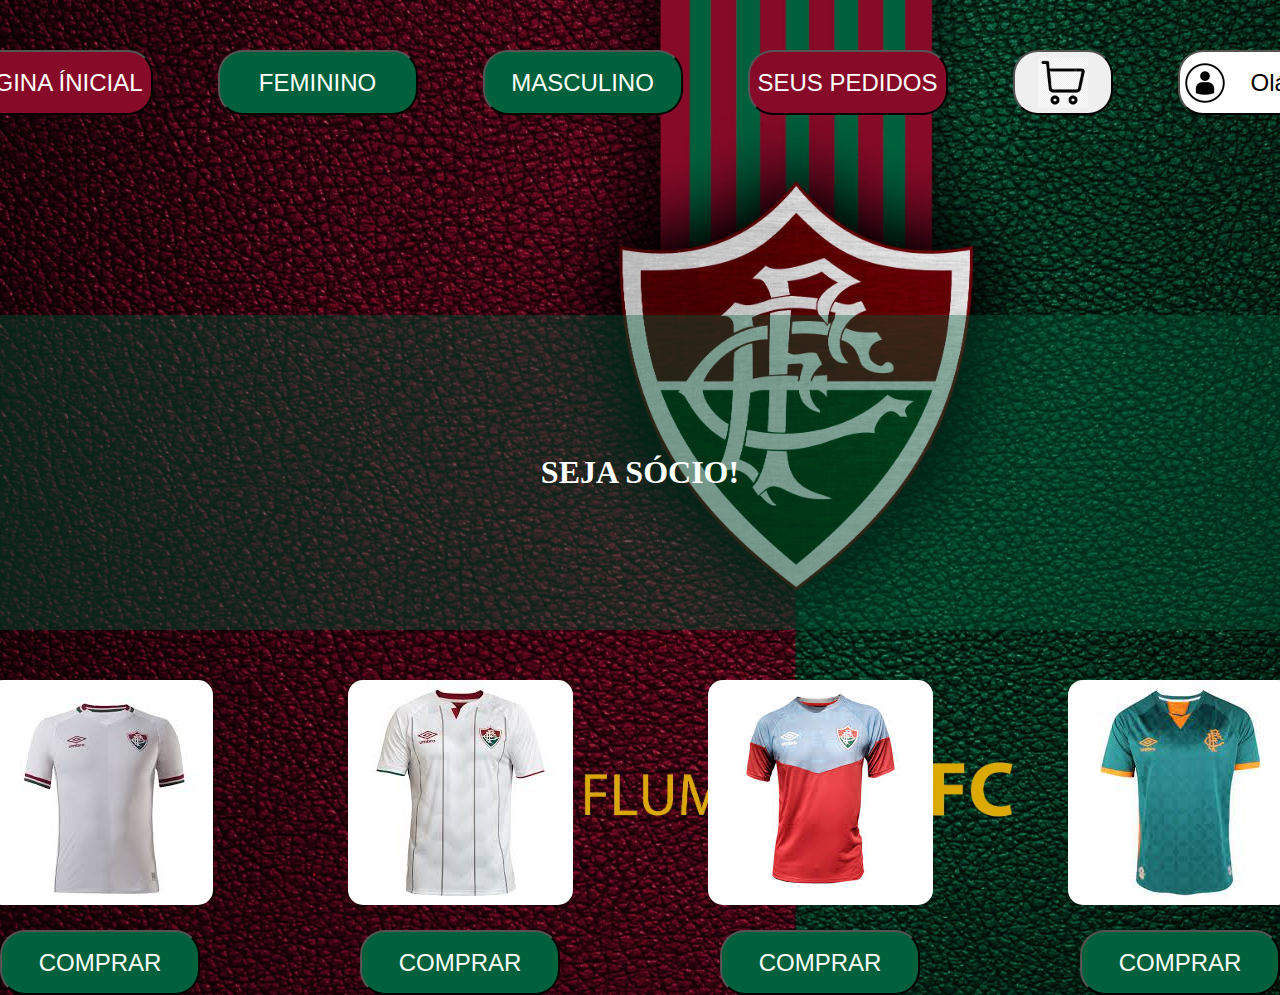
<file: PaginaFlu/index.html>
<!DOCTYPE html>
<html lang="pt-br">
<head>
    <meta charset="UTF-8">
    <meta http-equiv="X-UA-Compatible" content="IE=edge">
    <meta name="viewport" content="width=device-width, initial-scale=1.0">
    <link rel="stylesheet" href="style.css">
    <title>Fluminense F.C</title>
</head>
<body>
<script src="script.js"></script>
<div>
    <div class="botoes">
        <button id="botaoVermelho" type="submit">PÁGINA ÍNICIAL</button>
        <button id="botaoVerde" type="submit">FEMININO</button>
        <button id="botaoVerde" type="submit">MASCULINO</button>
        <button id="botaoVermelho" type="submit">SEUS PEDIDOS</button>
        <button id="meuCarrinho" type="submit"></button>
        <button id="botaoUser" type="submit"> &nbsp;&nbsp;&nbsp;&nbsp; Olá</button>
    </div>
    <div id="quadradoTransparente">
        <h1>SEJA SÓCIO!</h1>
    </div>

    <div class="produtos">
        <img src="Camisas/camisa um.jfif" alt="">
        <img src="Camisas/camisa dois.jfif" alt="">
        <img src="Camisas/camisa tres.jfif" alt="">
        <img src="Camisas/camisa 4.jfif" alt="">
    </div>
    
    <div class="botoesComprar">
        <button id="botaoVerde" type="submit">COMPRAR</button>
        <button id="botaoVerde" type="submit">COMPRAR</button>
        <button id="botaoVerde" type="submit">COMPRAR</button>
        <button id="botaoVerde" type="submit">COMPRAR</button>
    </div>
    <div>
        
    </div>    

</div>
<footer>
    
</footer>
</body>
</html>
</file>
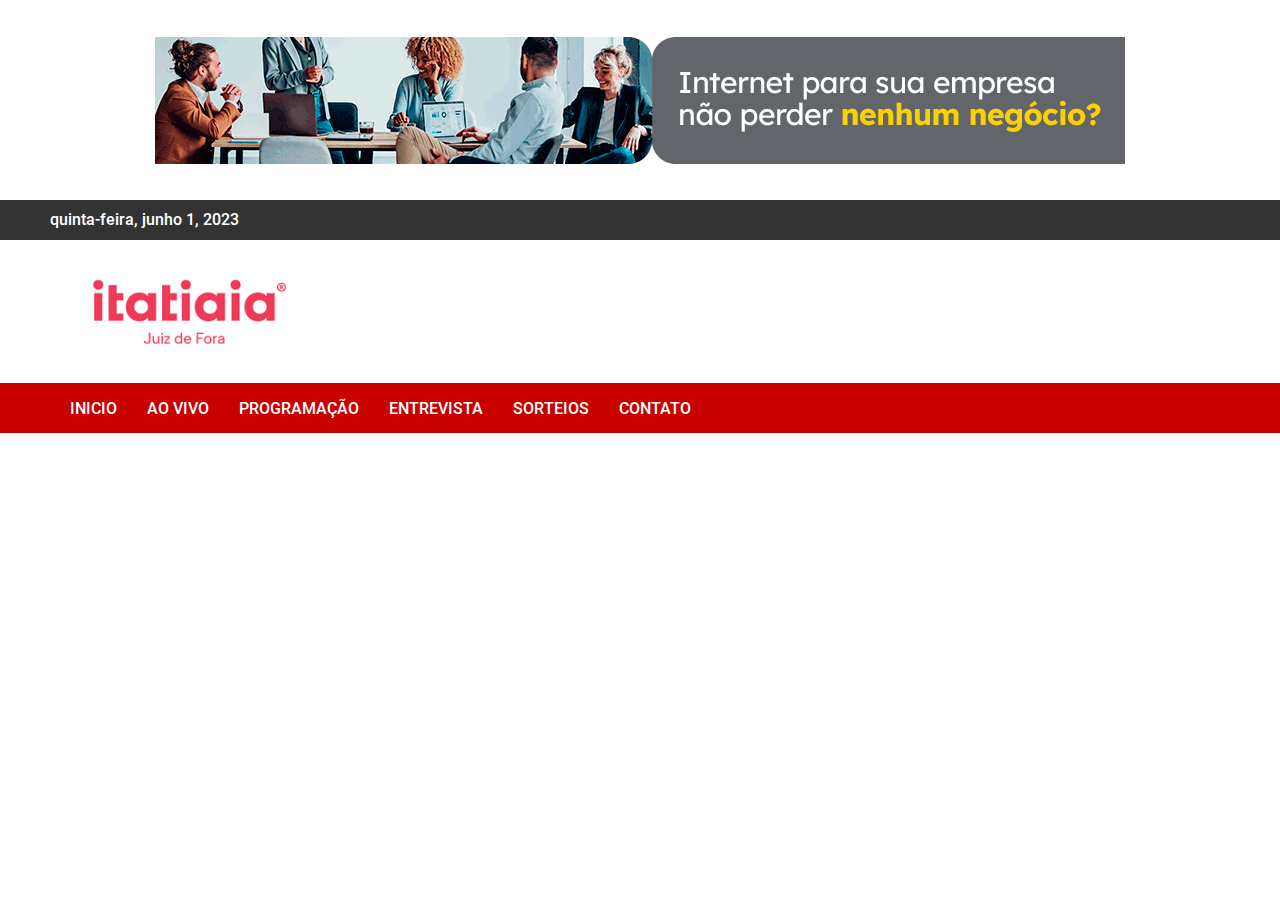
<file: Refat_Itatiaia/html.html>
<!DOCTYPE html>
<html lang="PT-BR">

<head>
    <meta charset="UTF-8">
    <meta http-equiv="X-UA-Compatible" content="IE=edge">
    <meta name="viewport" content="width=device-width, initial-scale=1.0">
    <link rel="stylesheet" href="style.css">
    <title>Document</title>
</head>

<body>
    <a
        href="https://verointernet.com.br/contrate.planointernet.empresarial/?utm_source=itatiaia&utm_medium=banner&utm_campaign=campanha+b2b+maio">
        <header id="logoEmpresa"></header>
    </a>

    <div id="data"><p id="dia">quinta-feira, junho 1, 2023</p> </div>

    <div class="menu"></div>

    <section class="search">
        <ul>
            <a href="">
                <li>INICIO</li>
            </a>
            <a href="">
                <li>AO VIVO</li>
            </a>
            <a href="">
                <li>PROGRAMAÇÃO</li>
            </a>
            <a href="">
                <li>ENTREVISTA</li>
            </a>
            <a href="">
                <li>SORTEIOS</li>
            </a>
            <a href="">
                <li>CONTATO</li>
            </a>
            <a href=""><li><img src="loupe_79257.svg" alt=""></li></a>
        </ul>
    </section>
    <div id="logoIta"></div>
    <side class="events"> </side>
    <main>
        <div></div>
        <div></div>
        <div></div>
        <div></div>
        <div></div>
        <div></div>
        <div></div>
        <div></div>
        <div></div>
        <div></div>
        <div></div>
        <div></div>
        <div></div>
        <div></div>
        <div></div>
        <div></div>
        <div></div>
        <div></div>
    </main>
    <footer></footer>
    <script src="java.js"></script>
</body>

</html>
</file>
<file: PaginaFlu/style.css>
/*usei esse paleta de cores baseado nas cores do time, e como quero fazer uma loja teve como base o bem estar do usúario na hora da compra*/
/*
#006117
#0E872A
#0DC237
#6B0009
#C2101F
*/
body
{
padding: 0;
margin: 0;
border: 0;
display: flex;
justify-content: center;
min-height: 100vh;
background-image: url(2596512.jpg);
background-repeat: no-repeat;
background-size: cover;
}

button
{
    border: 1px solid none;
    border-radius: 25px;
    width: 200px;
    height: 65px;
    color: white;
}
#botaoVermelho
{
    background-color:#870A28 ;
    font-size: x-large;
}
#botaoVerde
{
background-color: #00613C;
font-size: x-large;
}
.botoes
{
display: flex;
justify-content: space-around;
margin-top: 50px;
}

#meuCarrinho
{
    background-image: url(carrinho.png);
    background-position:  center;
    background-repeat: no-repeat;
    background-size: cover;
    background-size: 50px;
    color: black;
    width: 100px;
    height: 65;
}

#quadradoTransparente
{
    border-radius: 50px;
    width: 1440px;
    height: 315px;
    background-color: #00613c5d;
    margin-top: 200px;
    color: white;
    display: flex;
    justify-content: center;
    align-items: center;
}

.produtos
{
    display: flex;
    justify-content: space-around;
    margin-top: 50px;
}

.botoesComprar{
    margin-top: 25px;
    display: flex;
    justify-content: space-around;
    color: #fff;
}

img
{
    border-radius: 15px;
}

#botaoUser
{

    background-image: url(usuario.jpg);
    background-position:  left;
    background-repeat: no-repeat;
    background-color: white;
    background-size: cover;
    background-size: 50px;
    color: black;
    width: 150px;
    height: 65px;
    font-size: x-large;
}
</file>
<file: Refat_Itatiaia/style.css>
@font-face {
    font-family: 'Roboto';
    src: url('./font/Roboto-Medium.ttf');
}

html,
body {
    margin: 0;
    padding: 0;
    box-sizing: border-box;
    display: grid;
    font-family:  'Roboto';
}

#logoEmpresa {
    background-image: url('./GIF-Banner-Itatiaia-vero-ok-3.gif');
    background-repeat: no-repeat;
    background-position: center;
    height: 200px;
}

#data{
    height: 40px;
    background-color: #333333;
    color: white;
}

#dia{
margin-top: 10px;
margin-left: 50px;
}

.menu {
    background-image: url("./Logo-2023-para-topo-site-jf-juiz-de-fora-radio-itatiaia-jf-juiz-de-fora-ico-4-ouvir-radio-site.png");
    background-size:373px 73px ;
    background-repeat: no-repeat;
    background-position: left;
    height: 143px
}

.search{
    height: 50px;
    background-color: #c80000;
}

ul{
    display: flex;
    align-items: center;
    list-style: none;
    margin-left: 30px;
}

li{
    margin-right: 30px;
    color: white;
}

a{
    text-decoration: none;
    display: inline-block;
}
li:hover
{
    background-color: white;
    color: #c80000;
    border-radius: 5px;
}
</file>
